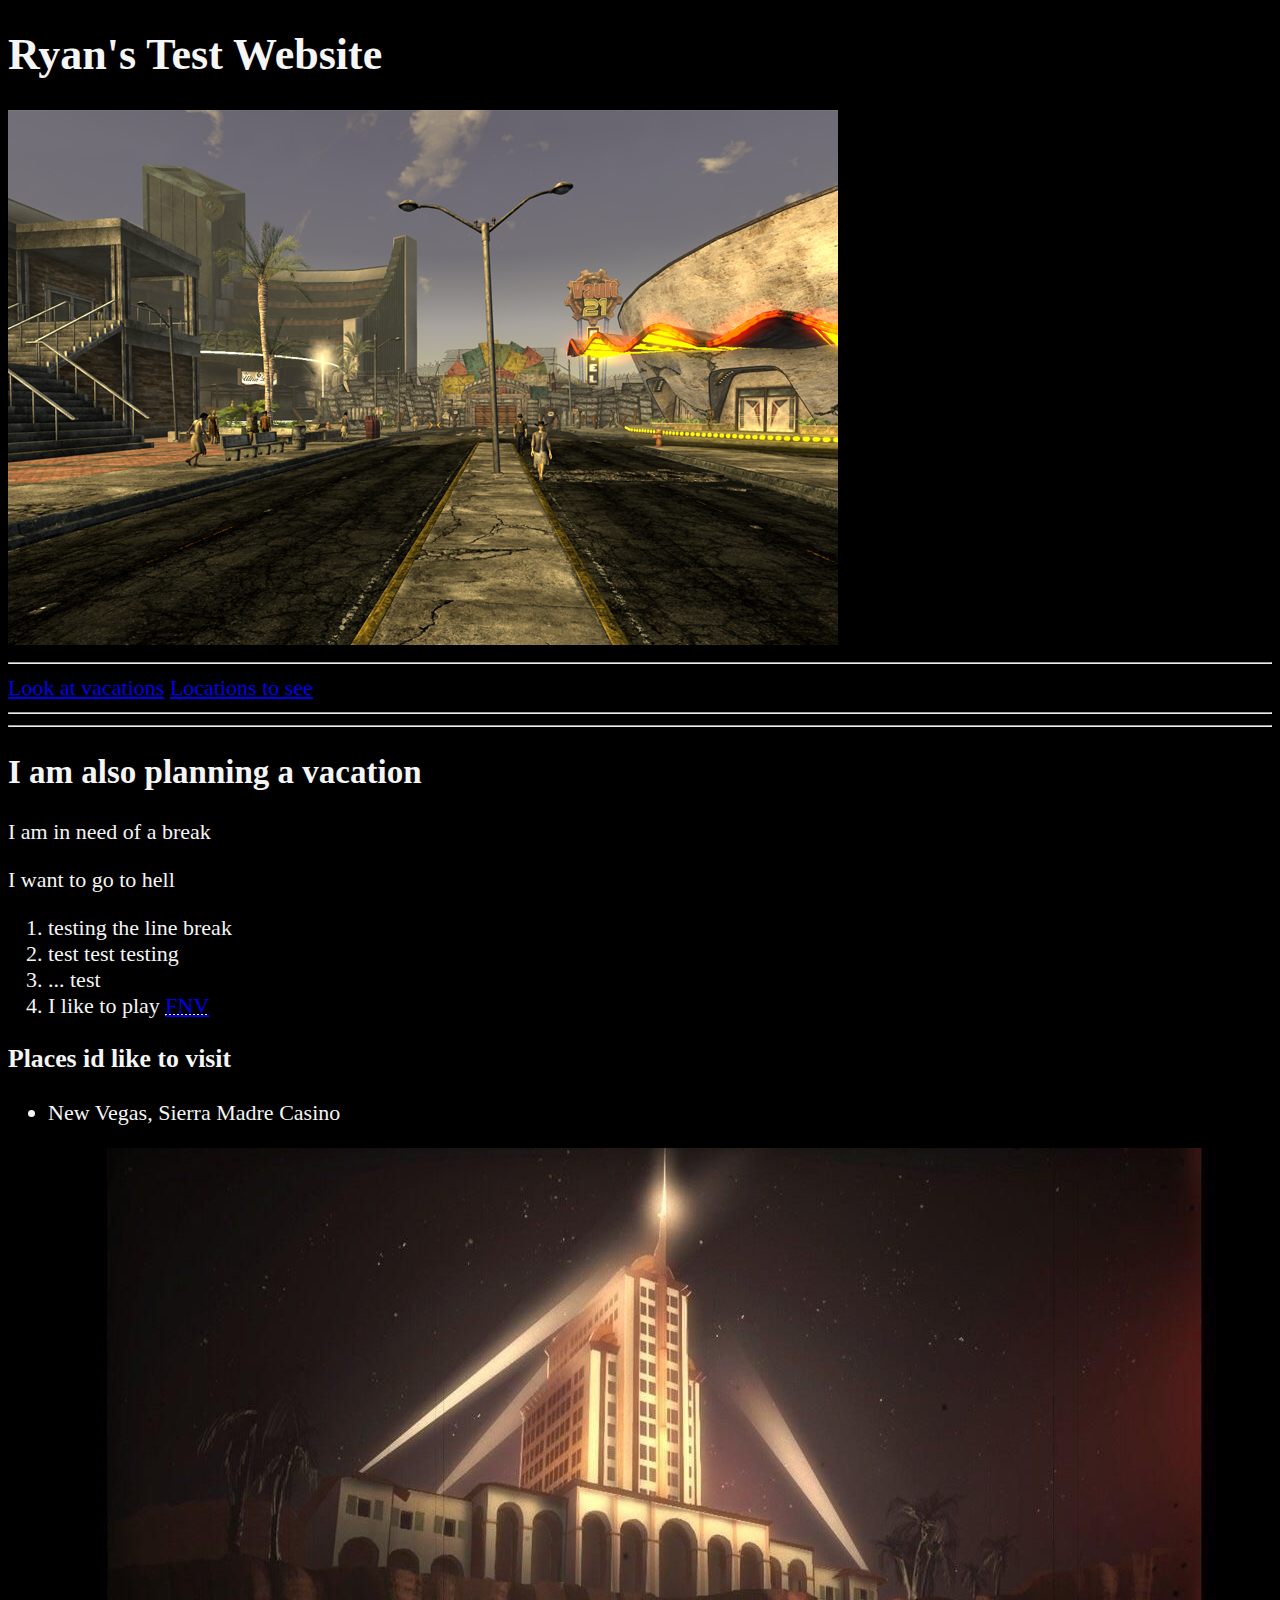
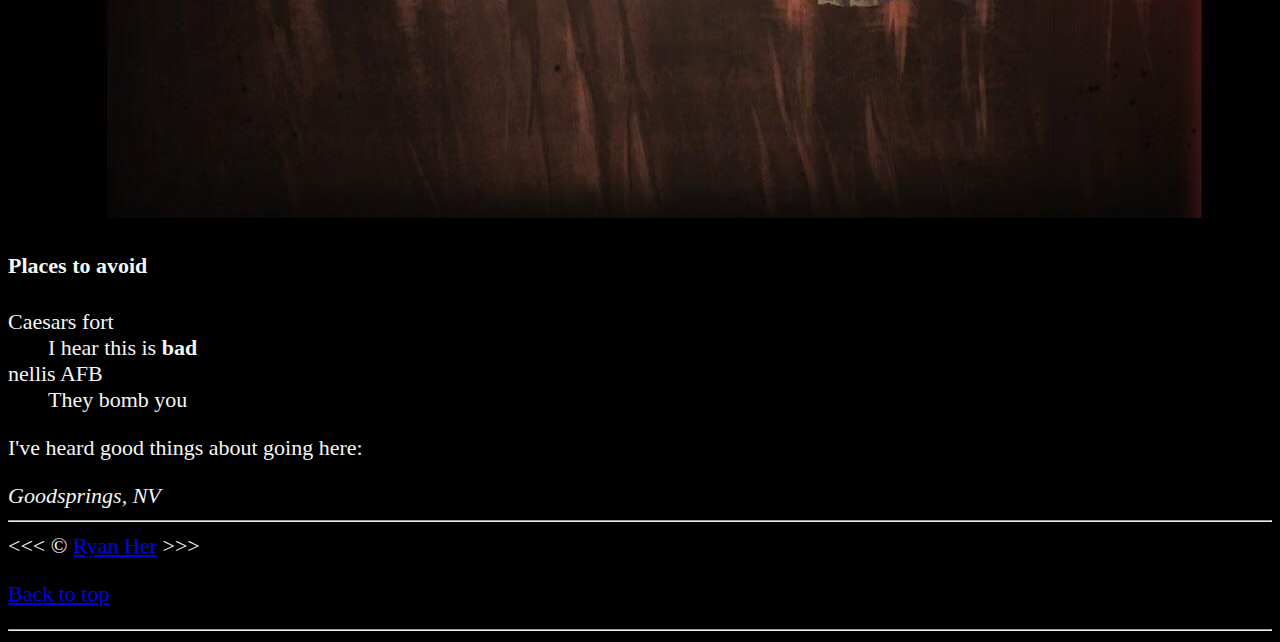
<file: index.html>
<!DOCTYPE html>
<html lang ="en-US">

    <head>
        <meta charset="UTF-8">
        <meta name="author" content="Ryan">
        <meta name="description" content="This page has all the things I'm learning">
        <title> My webpage</title>
        <link rel="icon" href="html5.png" type="image/x-icon">
         <!-- bit of css to change color of webpage and font size-->
        <link rel="stylesheet" href="main.css" type="text/css">
           
        
    </head>

    <body>
        <!-- h1 refers to headers, they work in a hierarchy and display differently based on 
        number-->

        <h1>Ryan's Test Website</h1>
        <!-- image element below, puts image onto website
        Starts with source (src) on where to get the image (what folder)
    followed by the image name. alt has multiple uses. if the image fails to load from src
                then the text in alt will display instead-->
        <img src="Img/newvegas.jpg" alt="newvegas"
        title="I am learning html5" width="830" height="535">
        <!--the purpose of title attribute in img is to display text when 
        hovered over the image-->
    <hr>
        <nav>
            <li>
                <a href="#Vacation">Look at vacations</a>
                <a href="places to visit">Locations to see</a>
            </li>
            
        </nav>
     <hr>
        <!--horizontal rule: hr, adds visual separation in the form of a line
        on web page-->
        <hr>
        <section id="Vacation">
        <h2>I am also planning a vacation</h2>
        <p> I am in need of a break </p>
        <p> I want to go to hell </p>
        <ol> <!--ordered list-->
            <li> testing the line break</li>
            <li>test test testing</li>
            <li> ... test<!-- line break--></li>
            <!--abbr abbreviates an accronym inside the abbr tags -->
            <li> I like to play <abbr title="Fallout New Vegas">
                <a href="https://en.wikipedia.org/wiki/Fallout:_New_Vegas">
                    FNV</a> 
             </abbr></li>
            
        </ol>
        </section>

    </section id="places to visit">
            <h3>Places id like to visit</h3>
        
        <ul>
        <li><p>New Vegas, Sierra Madre Casino</p></li>
            <img src="Img/sierramadre.jpg" alt"sierramadre">
        </ul>
        <h4>Places to avoid</h4>
        <dl> <!--description list-->
            <dt>Caesars fort</dt> <!-- description term-->
            <dd> I hear this is <strong> bad</strong></dd> <!--description detail-->
            
            <dt>nellis AFB</dt>
            <dd>They bomb you</dd>

        </dl>
        <p>I've heard good things about going here:</p>
        <address> <!--address element italicisez text, provides 
      semantic meaning-->
        Goodsprings, NV
        </address>
    </section>
        
        <hr>
        <!-- &lt/&gt are greater/less than symbols. Use these entities to get them
        to appear on your web page. Entities are used to display reserved 
        characters in html-->
        &lt;&lt;&lt; &copy; <a href="about.html">Ryan Her</a>  &gt;&gt;&gt;
        <p>
            <a href="#">Back to top</a>
        </p>

        <hr>
    </body>

</html>
</file>
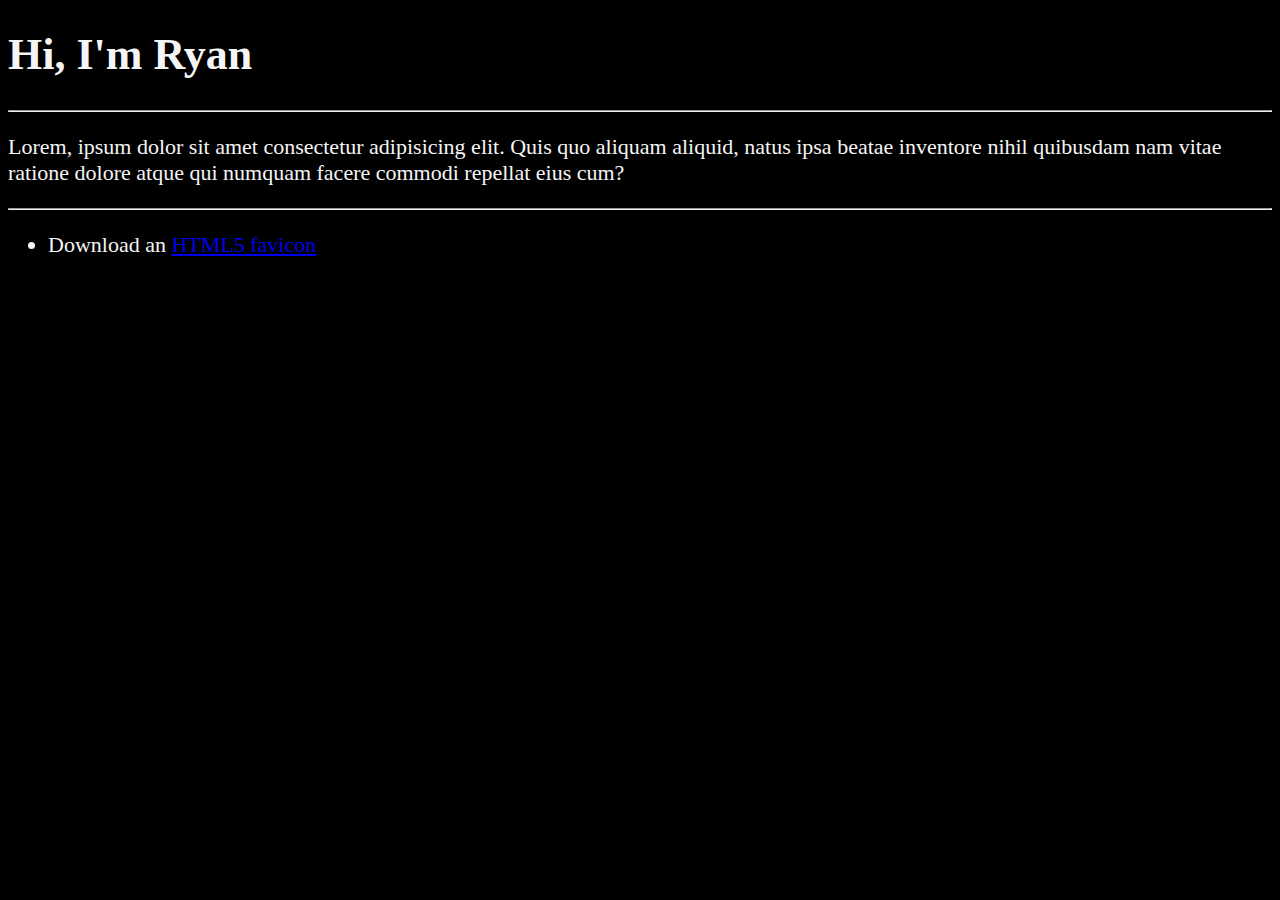
<file: about.html>
<!DOCTYPE html>
<html lang ="en-US">

    <head>
        <meta charset="UTF-8">
        <meta name="author" content="Ryan">
        <meta name="description" content="This page is about me">
        <title> About me </title>
        <link rel="icon" href="html5.png" type="image/x-icon">
         <!-- bit of css to change color of webpage and font size-->
        <link rel="stylesheet" href="main.css" type="text/css">
           
        
    </head>

<body>
    <h1>Hi, I'm Ryan</h1>
    <hr>
        <!--put stuff in here-->
        <p>Lorem, ipsum dolor sit amet consectetur adipisicing elit. 
            Quis quo aliquam aliquid, natus ipsa beatae inventore nihil quibusdam nam vitae 
            ratione dolore atque qui numquam facere commodi repellat eius cum?
        </p>


    <hr>
    <!--unordered list that contains a download link to the html icon
    the list element displays "download an" and is a clickable download link-->
    <ul>    
        <li>Download an <a href="html5.png"
            download>HTML5 favicon</a>
            
          
        </li>
    </ul>






</body>







</html>
</file>
<file: main.css>
html{
    font-size: 22px
}

body {
    background-color: black;
    color:whitesmoke;
}
</file>
